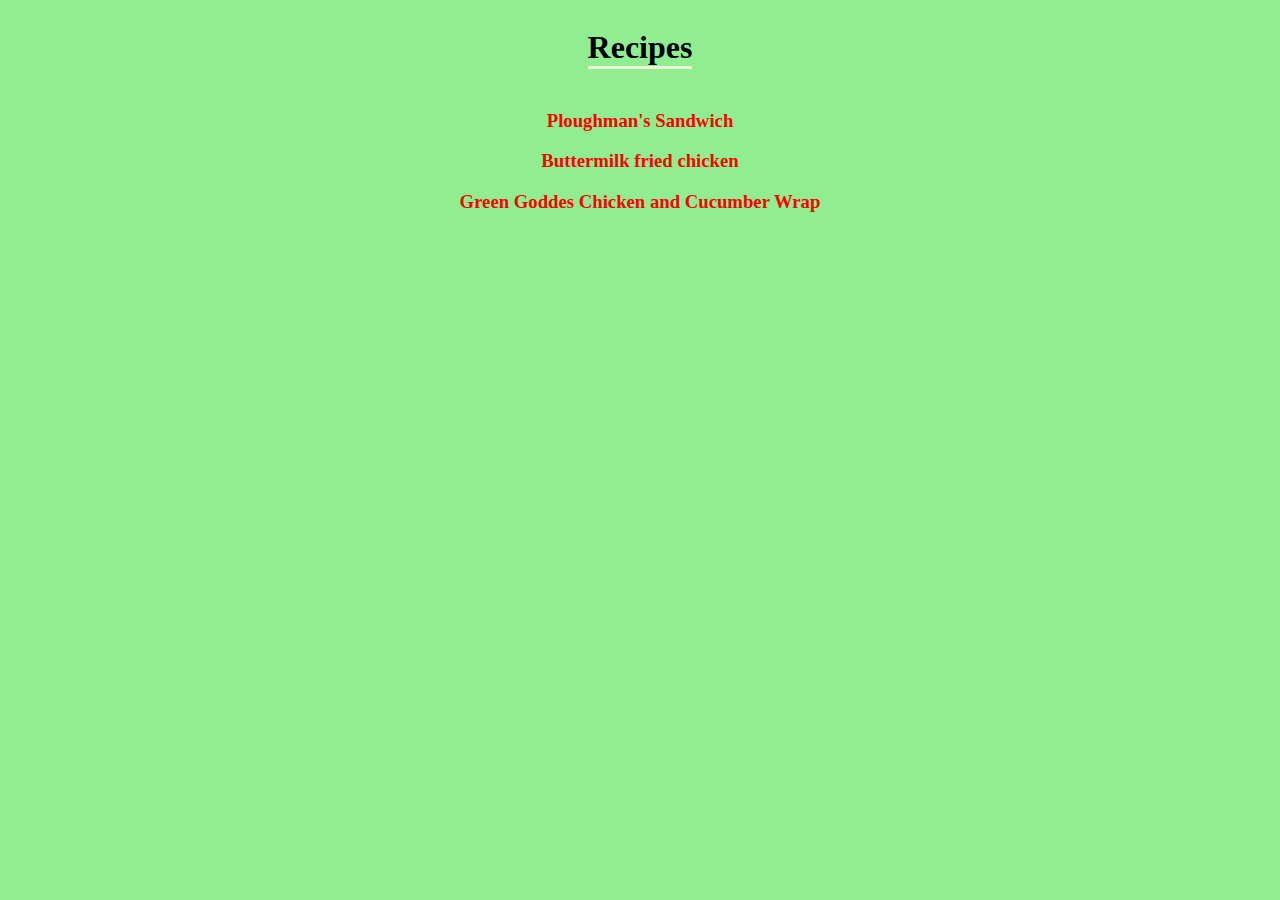
<file: index.html>
<!DOCTYPE html>
<html lang ="en">
<head>
    <meta charset="UTF-8">
    <link rel="stylesheet" href="style.css">
</head>
<body>
    <h1>Recipes</h1>

    <h3><a href="recipes/ploughsandwich.html">Ploughman's Sandwich</a></h3>
    <h3><a href="recipes/buttermilkfriedchicken.html">Buttermilk fried chicken</a></h3>
    <h3><a href="recipes/chickenandcucumberwrap.html">Green Goddes Chicken and Cucumber Wrap</a></h3>
    
</body>
</html>
</file>
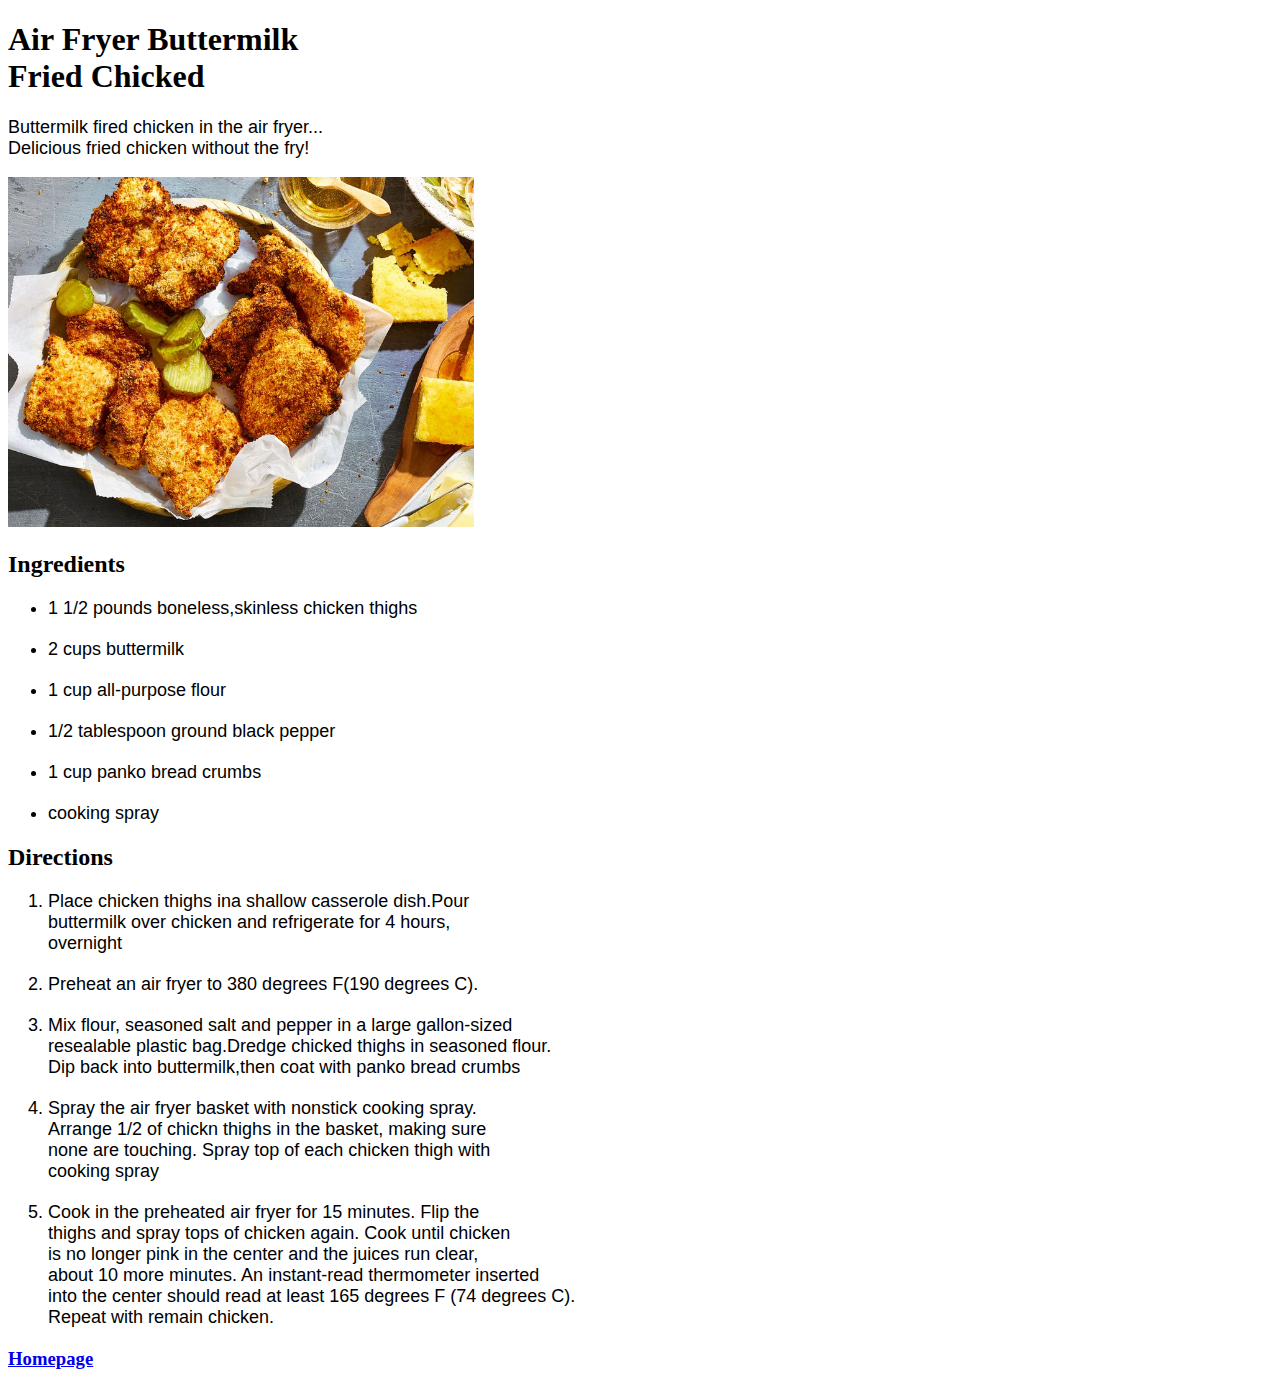
<file: recipes/buttermilkfriedchicken.html>
<!DOCTYPE html>
<html lang ="en">
    <head>
        <meta charset ="UTF-8">
        <style>
            img{
                height: 350px;
            }
            p{
                font-family: Arial, Helvetica, sans-serif;
                font-size: large;
            }
            li{
                font-family: 'Gill Sans', 'Gill Sans MT', Calibri, 'Trebuchet MS', sans-serif;
                font-size: large;
                margin-bottom: 20px;
            }
        </style>
    </head>
    <body>
        <dl><h1>Air Fryer Buttermilk <br>
                Fried Chicked</h1></dl>

            <p>Buttermilk fired chicken in the air fryer... <br>
                Delicious fried chicken without the fry!</p>
            <img src="/images/friedchicked.jpg">
        <h2>Ingredients</h2>
        <ul type ="disc">
            <li>1 1/2 pounds boneless,skinless chicken thighs</li>
            <li>2 cups buttermilk</li>
            <li>1 cup all-purpose flour</li>
            <li>1/2 tablespoon ground black pepper</li>
            <li>1 cup panko bread crumbs</li>
            <li>cooking spray</li>
        </ul>
        <h2>Directions</h2>
        <ol type ="1">
            <li>Place chicken thighs ina shallow casserole dish.Pour <br>
                buttermilk over chicken and refrigerate for 4 hours, <br>
                overnight</li>
            <li>
                Preheat an air fryer to 380 degrees F(190 degrees C).
            </li>
            <li>
                Mix flour, seasoned salt and pepper in a large gallon-sized <br>
                resealable plastic bag.Dredge chicked thighs in seasoned flour. <br>
                Dip back into buttermilk,then coat with panko bread crumbs
            </li>
            <li>
                Spray the air fryer basket with nonstick cooking spray. <br>
                Arrange 1/2 of chickn thighs in the basket, making sure <br>
                none are touching. Spray top of each chicken thigh with <br>
                cooking spray
            </li>
            <li>
                Cook in the preheated air fryer for 15 minutes. Flip the <br>
                thighs and spray tops of chicken again. Cook until chicken <br>
                is no longer pink in the center and the juices run clear, <br>
                about 10 more minutes. An instant-read thermometer inserted <br>
                into the center should read at least 165 degrees F (74 degrees C). <br>
                Repeat with remain chicken.
            </li>
        </ol>
        <h3><a href="../index.html">Homepage</a></h3>
    </body>
</html>
</file>
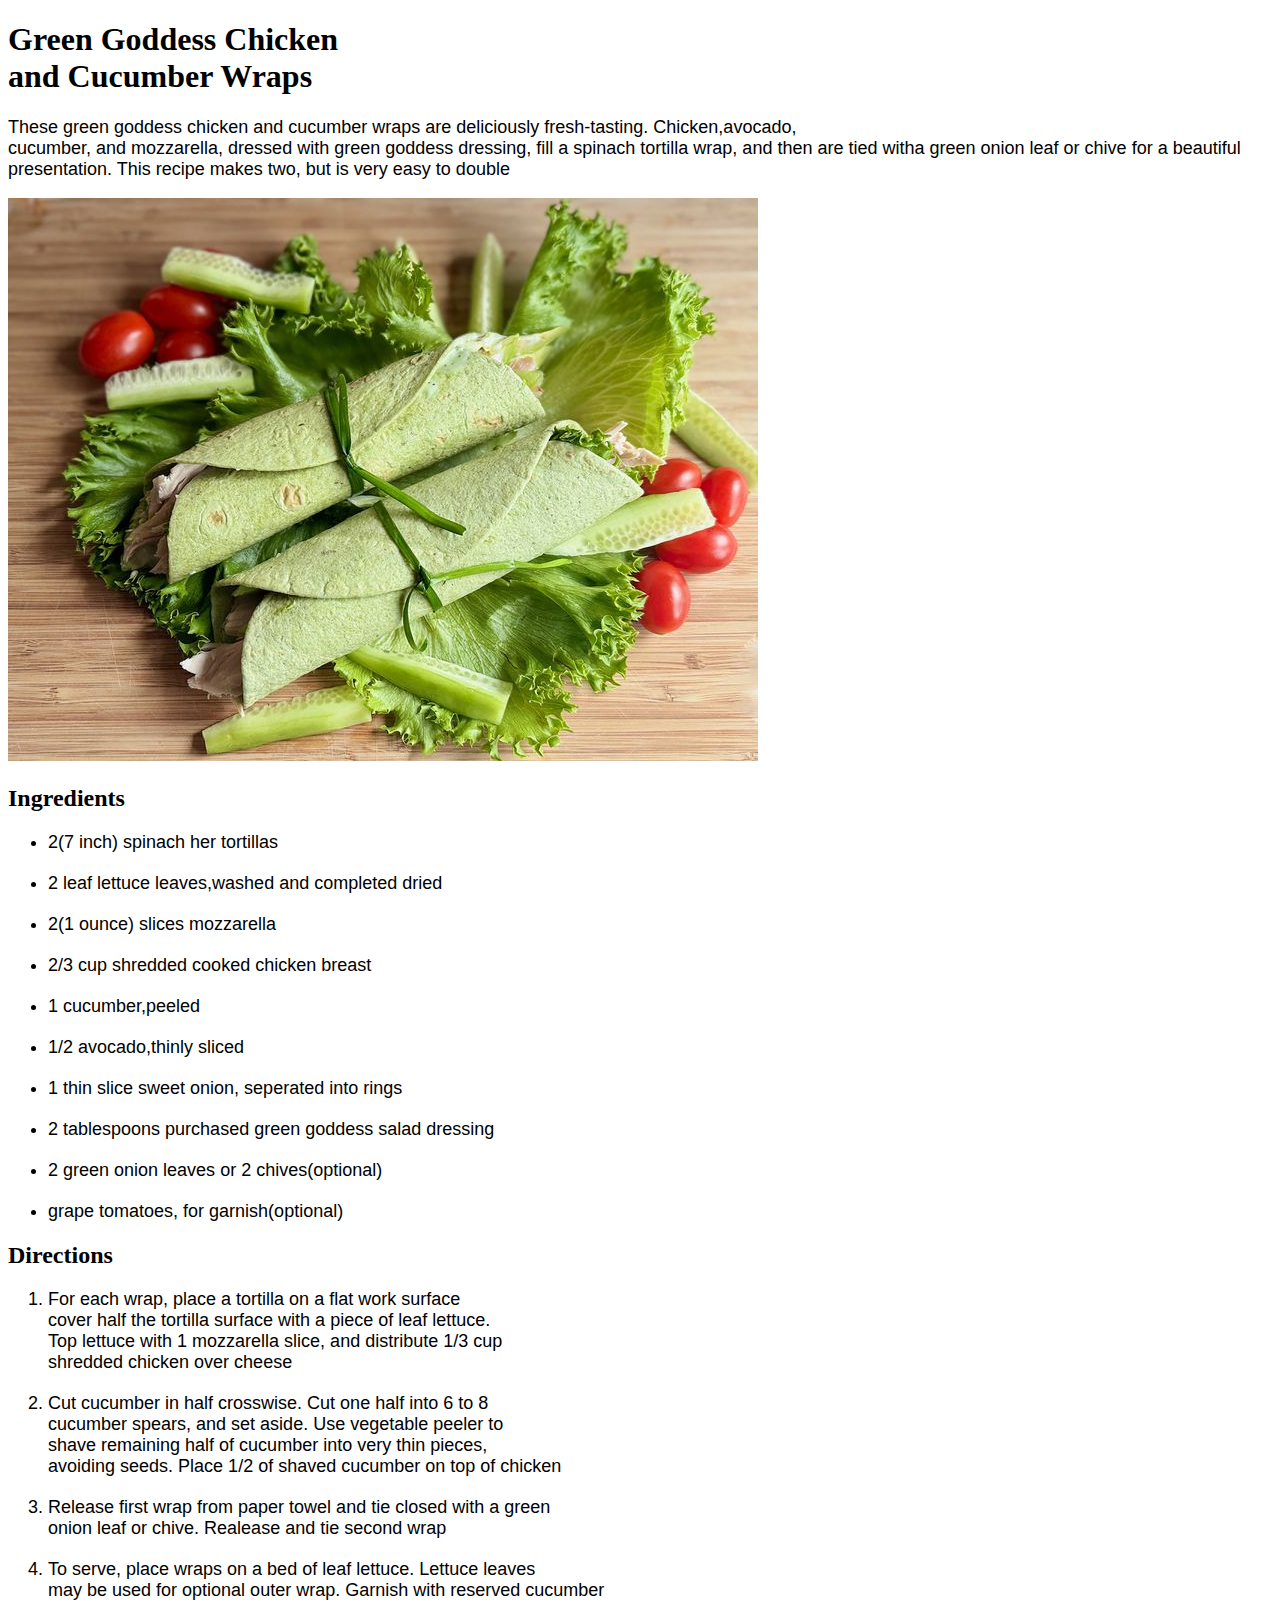
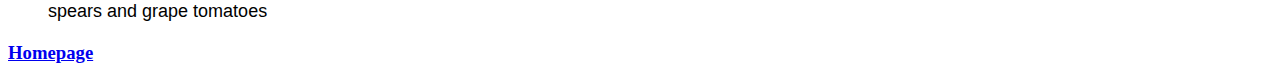
<file: recipes/chickenandcucumberwrap.html>
<!DOCTYPE html>
<html lang = "en">
    <head>
        <meta charset ="UTF-8">
        <style>
            p{
                font-family: Arial, Helvetica, sans-serif;
                font-size: large;
            }
            li{
                font-family: 'Gill Sans', 'Gill Sans MT', Calibri, 'Trebuchet MS', sans-serif;
                font-size: large;
                margin-bottom: 20px;
            }
        </style>
    </head>
    <p>
        <dl><h1>Green Goddess Chicken <br>
                and Cucumber Wraps</h1></dl> 
        <p>These green goddess chicken and cucumber wraps are deliciously fresh-tasting. Chicken,avocado, <br>
            cucumber, and mozzarella, dressed with green goddess dressing, fill a spinach tortilla wrap, and then are
            tied witha green onion leaf or chive for a beautiful presentation. This recipe makes two, but is very easy to
            double</p>
        <img src="/images/cucumberwrap.jpg"> 
        <h2>Ingredients</h2>
        <ul type ="disc">
            <li>2(7 inch) spinach her tortillas</li>
            <li>2 leaf lettuce leaves,washed and completed dried</li>
            <li>2(1 ounce) slices mozzarella</li>
            <li>2/3 cup shredded cooked chicken breast</li>
            <li>1 cucumber,peeled</li>
            <li>1/2 avocado,thinly sliced</li>
            <li>1 thin slice sweet onion, seperated into rings</li>
            <li>2 tablespoons purchased green goddess salad dressing</li>
            <li>2 green onion leaves or 2 chives(optional)</li>
            <li>grape tomatoes, for garnish(optional)</li>
        </ul>
        <h2>Directions</h2>
        <ol type = "1">
            <li>For each wrap, place a tortilla on a flat work surface <br>
                cover half the tortilla surface with a piece of leaf lettuce. <br>
                Top lettuce with 1 mozzarella slice, and distribute 1/3 cup <br>
                shredded chicken over cheese
            </li>
            <li>
                Cut cucumber in half crosswise. Cut one half into 6 to 8 <br>
                cucumber spears, and set aside. Use vegetable peeler to <br>
                shave remaining half of cucumber into very thin pieces, <br>
                avoiding seeds. Place 1/2 of shaved cucumber on top of chicken
            </li>
            <li>
                Release first wrap from paper towel and tie closed with a green <br>
                onion leaf or chive. Realease and tie second wrap
            </li>
            <li>
                To serve, place wraps on a bed of leaf lettuce. Lettuce leaves <br>
                may be used for optional outer wrap. Garnish with reserved cucumber <br>
                spears and grape tomatoes
            </li>
        </ol> 
        <h3><a href="../index.html">Homepage</a></h3>
    </body>
</html>
</file>
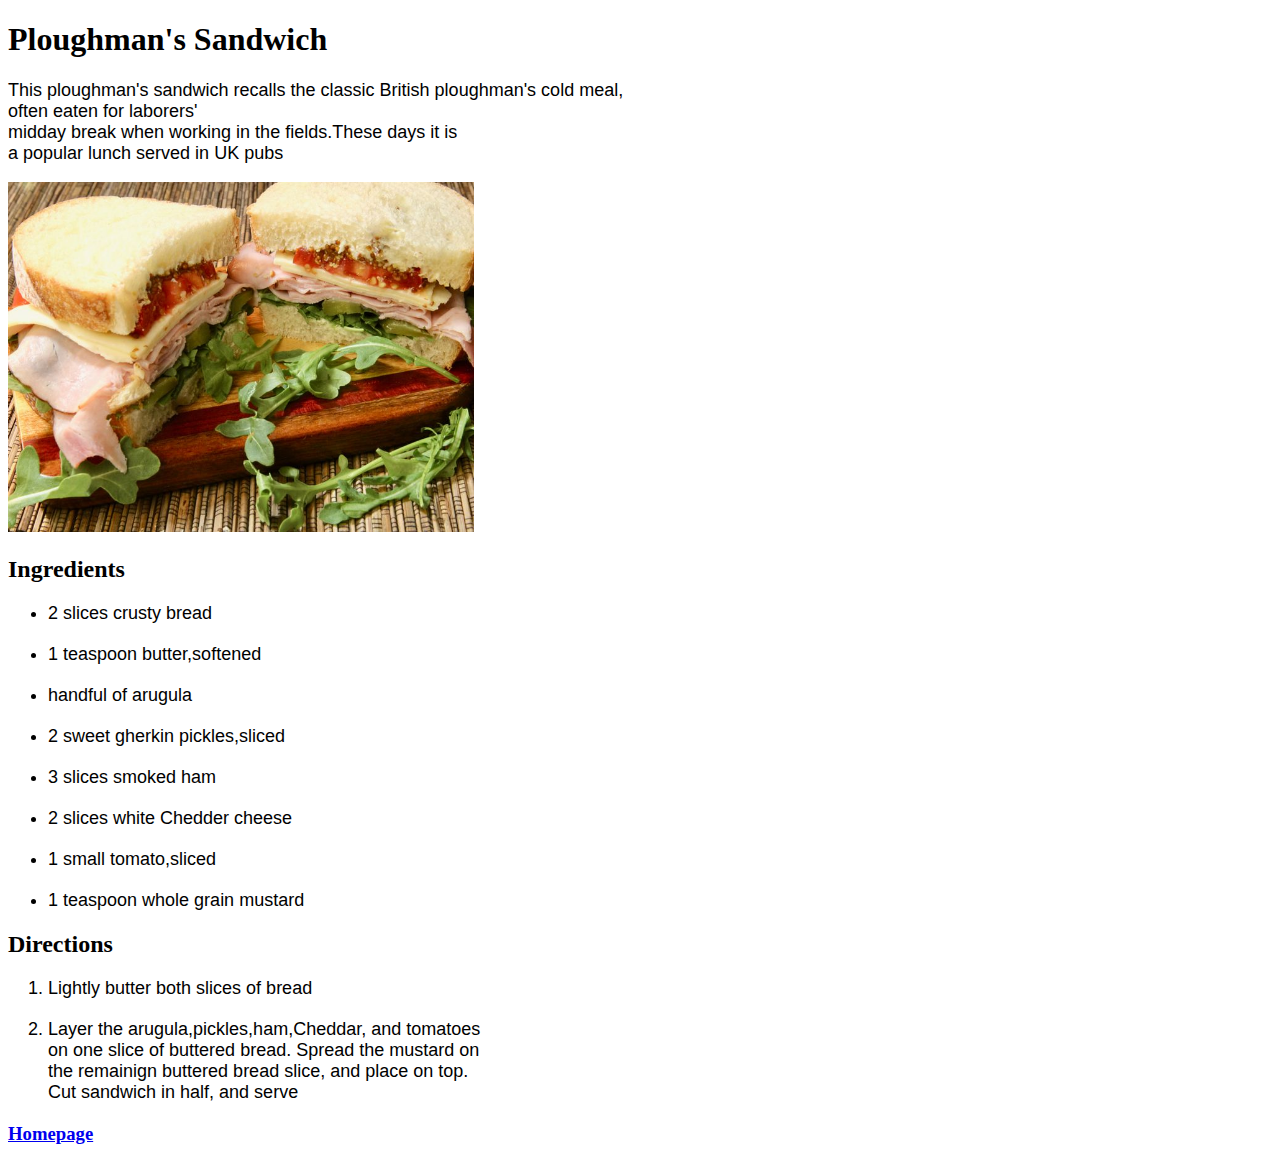
<file: recipes/ploughsandwich.html>
<!DOCTYPE html>
<html lang="en">
<head>
    <meta charset="UTF-8">
    <style>

        p{
            font-family: Arial, Helvetica, sans-serif;
            font-size: large;
        }
        li{
            font-family: 'Gill Sans', 'Gill Sans MT', Calibri, 'Trebuchet MS', sans-serif;
            font-size: large;
            margin-bottom: 20px;
        }
        img{
            height: 350px;
        }
    </style>
</head>
<body>
    <dl><h1>Ploughman's Sandwich</h1></dl>
   
    <p>This ploughman's sandwich recalls the classic British 
        ploughman's cold meal,<br>often eaten for laborers'<br>
        midday break when working in the fields.These days it is <br>
        a popular lunch served in UK pubs
    </p>
     <img src="/images/ploughman'sSandwich.jpeg">
    <h2>Ingredients</h2>
    <ul type ="disc">
        <li>2 slices crusty bread</li>
        <li>1 teaspoon butter,softened</li>
        <li>handful of arugula</li>
        <li>2 sweet gherkin pickles,sliced</li>
        <li>3 slices smoked ham</li>
        <li>2 slices white Chedder cheese</li>
        <li>1 small tomato,sliced</li>
        <li>1 teaspoon whole grain mustard</li>
    </ul>
    <h2>Directions</h2>
    <ol type ="1">
        <li>Lightly butter both slices of bread</li>
        <li>Layer the arugula,pickles,ham,Cheddar, and tomatoes <br>
            on one slice of buttered bread. Spread the mustard on <br>
            the remainign buttered bread slice, and place on top. <br>
            Cut sandwich in half, and serve</li>
    </ol>
    <h3><a href="../index.html">Homepage</a></h3>
</body>
</html>
</file>
<file: style.css>
body{
    text-align: center;
    background-color: lightgreen;
    
}
h1{
    display: inline-block;
    border-bottom: 3px solid rgb(239, 240, 216);
}

a{
    text-decoration: none;
    color: red;
}
a:hover{
    text-decoration: line-through;
    color: blue;
}
</file>
